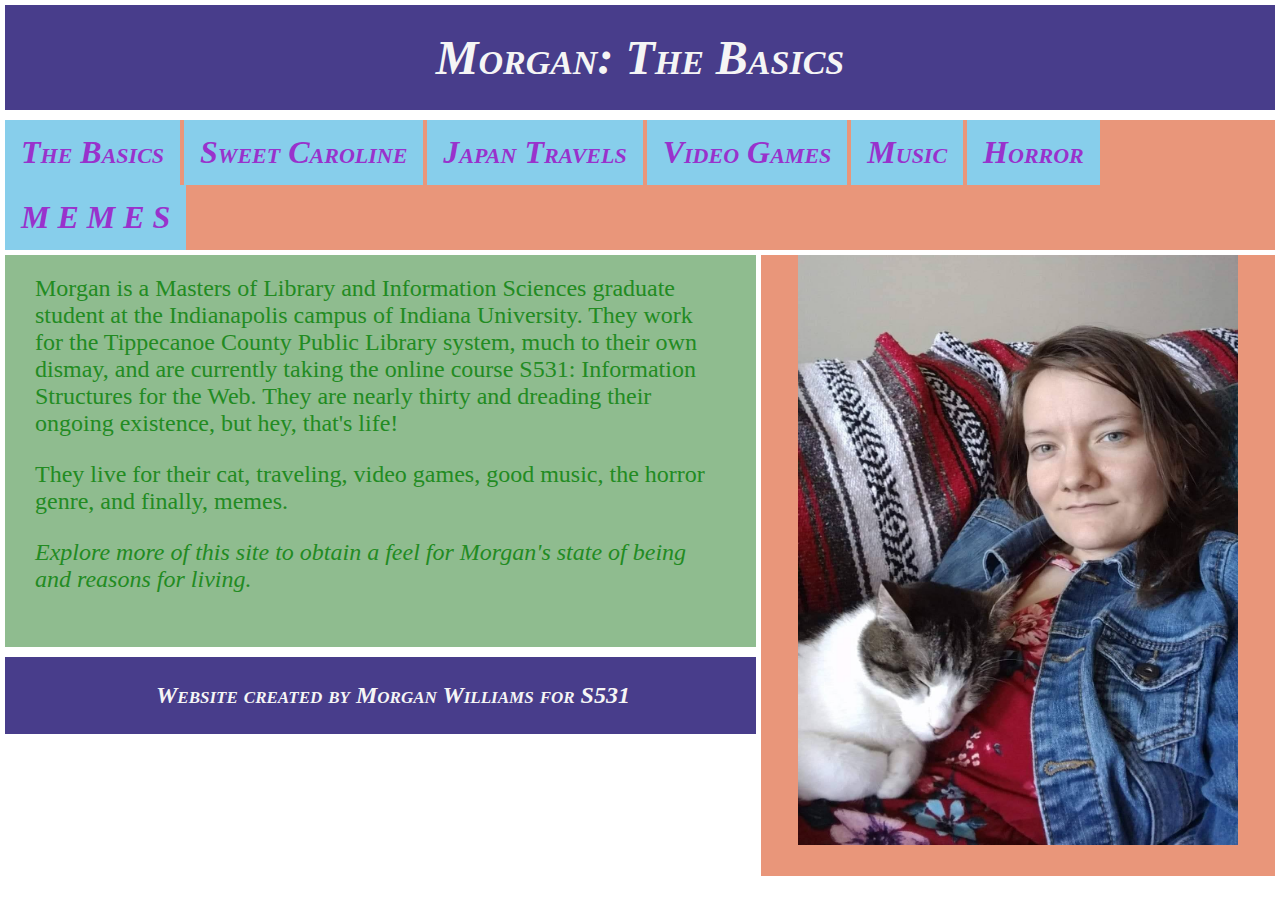
<file: morgan/index.html>
<!DOCTYPE html>
<html lang="en">
<head>
<meta charset="utf-8">
<meta name="viewport" content="width=device-width, initial-scale=1.0">
<meta name="author" content="Morgan Williams"> 
<meta name="description" content="Information about Morgan Williams">
<meta name="keywords" content="Morgan Williams, Sweet Caroline, cat, video games, music, memes, 
horror, Japan">
<link href="styles/morganstyles.css" rel="stylesheet" type="text/css"> 
<title>About Morgan Williams</title>
</head>

<body>

<header>Morgan: The Basics</header>

<nav>
<ul>
<li><a href="index.html">The Basics</a></li>
<li><a href="sweetcaroline.html">Sweet Caroline</a></li>
<li><a href="japan.html">Japan Travels</a></li>
<li><a href="videogames.html">Video Games</a></li>
<li><a href="music.html">Music</a></li>
<li><a href="horror.html">Horror</a></li>
<li><a href="memes.html">M E M E S</a></li>
</ul>
</nav>

<aside>
<img src="images/morganandsc.jpg" alt="Morgan and their cat Sweet Caroline" width="440" height="700">
</aside>

<main>
<p><b>This is Morgan Williams!</b> <small>(And their cat, aptly named Sweet Caroline.)</small></p>

<p>Morgan is a Masters of Library and Information Sciences graduate student at the Indianapolis campus of Indiana University. They work for the Tippecanoe County Public Library system, much to their own dismay, and are currently taking the online course S531: Information Structures for the Web. They are nearly thirty and dreading their ongoing existence, but hey, that's life!</p> 

<p>They live for their cat, traveling, video games, good music, the horror genre, and finally, memes.</p> 

<p><i>Explore more of this site to obtain a feel for Morgan's state of being and reasons for living.</i></p>
</main>

<footer>Website created by Morgan Williams for S531</footer>

</body>
</html>
</file>
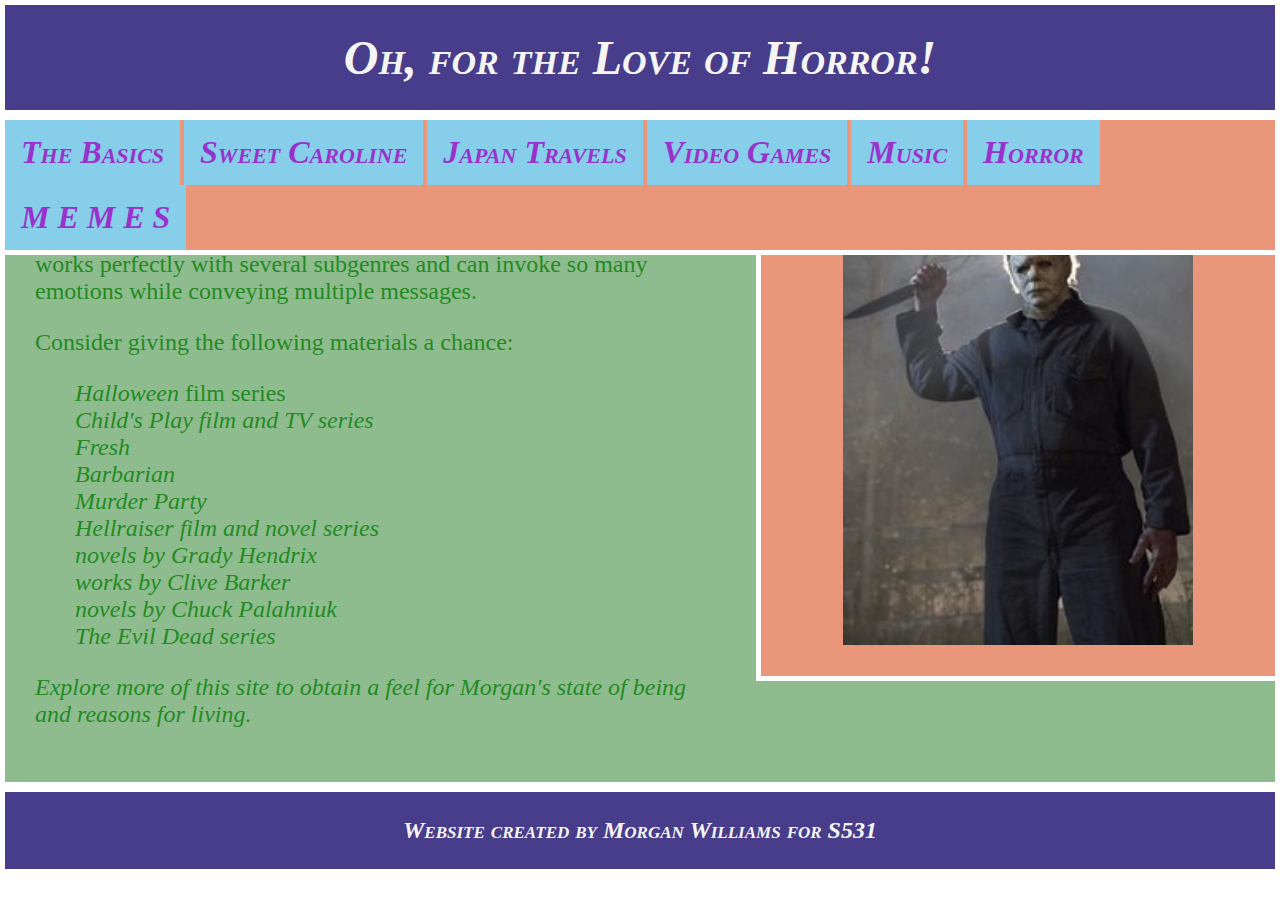
<file: morgan/horror.html>
<!DOCTYPE html>
<html lang="en">
<head>
<meta charset="utf-8">
<meta name="viewport" content="width=device-width, initial-scale=1.0">
<meta name="author" content="Morgan Williams"> 
<meta name="description" content="Information about Morgan Williams">
<meta name="keywords" content="Morgan Williams, Sweet Caroline, cat, video games, music, memes, 
horror, Japan">
<link href="styles/morganstyles.css" rel="stylesheet" type="text/css"> 
<title>About Morgan Williams</title>
</head>

<body>

<header>Oh, for the Love of Horror!</header>

<nav>
<ul>
<li><a href="index.html">The Basics</a></li>
<li><a href="sweetcaroline.html">Sweet Caroline</a></li>
<li><a href="japan.html">Japan Travels</a></li>
<li><a href="videogames.html">Video Games</a></li>
<li><a href="music.html">Music</a></li>
<li><a href="horror.html">Horror</a></li>
<li><a href="memes.html">M E M E S</a></li>
</ul>
</nav>

<aside>
<img src="images/MichaelMyers2018.jpg" alt="Michael Myers holding a knife in Halloween: 2018" width="350" height="500"></aside>

<main>
<p><b>Horror</b> is easily the best genre of anything: novels, movies, games... It works perfectly with several subgenres and can invoke so many emotions while conveying multiple messages.</p> 

<p>Consider giving the following materials a chance:</p>

<ul>
<li><i>Halloween</i> film series</li>
<li><i>Child's Play film and TV series</li>
<li><i>Fresh</i></li>
<li><i>Barbarian</i></li>
<li><i>Murder Party</i></li>
<li><i>Hellraiser</i> film and novel series</li>
<li>novels by Grady Hendrix</li>
<li>works by Clive Barker</li>
<li>novels by Chuck Palahniuk</li>
<li><i>The Evil Dead</i> series</li>
</ul>

<p><i>Explore more of this site to obtain a feel for Morgan's state of being and reasons for living.</i></p>
</main>

<footer>Website created by Morgan Williams for S531</footer>

</body>
</html>
</file>
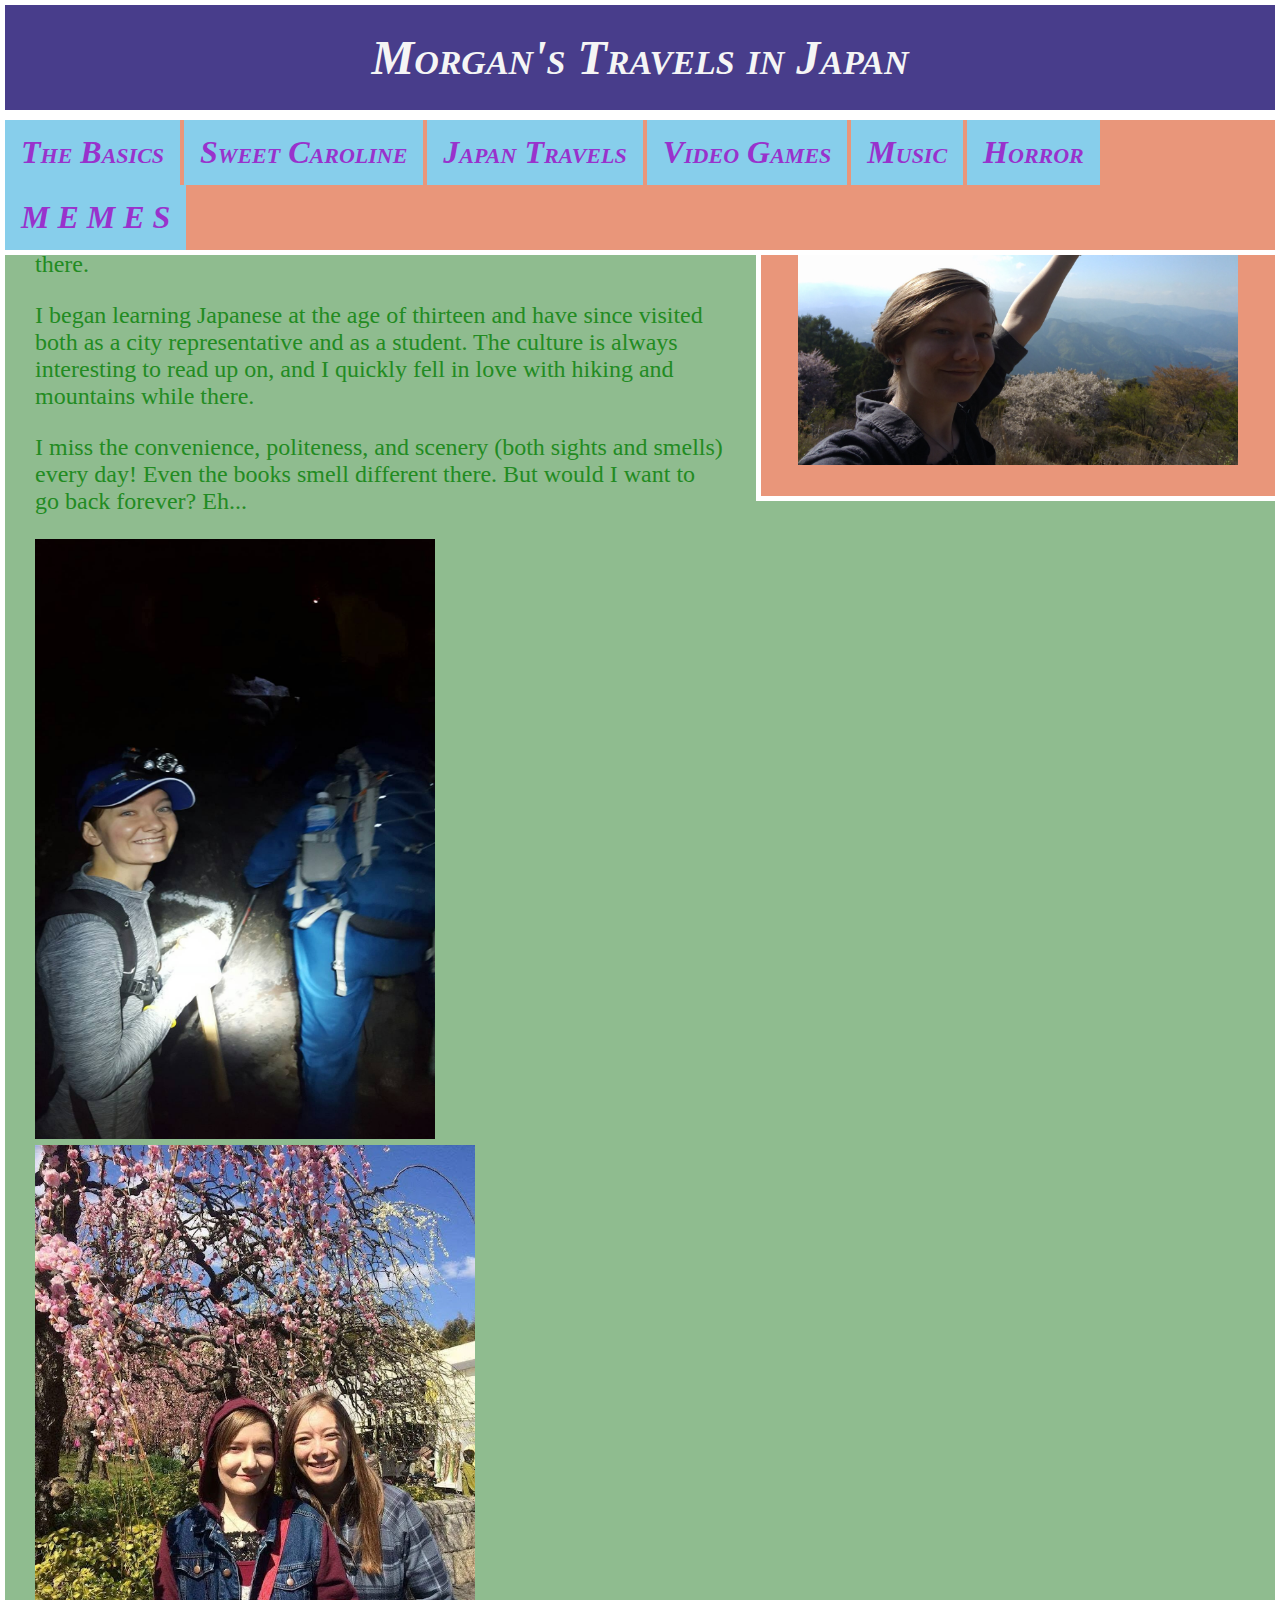
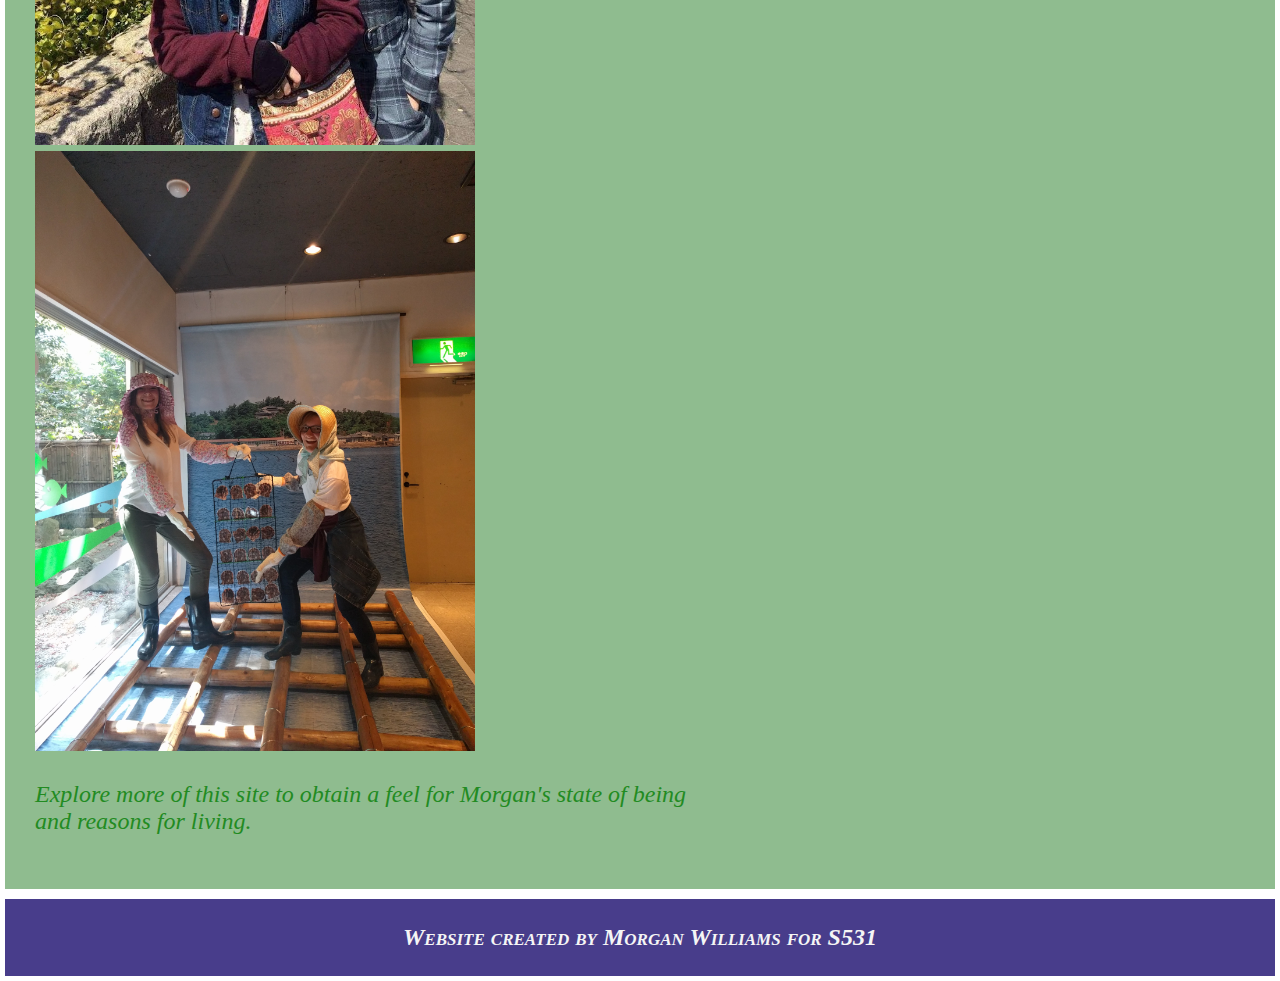
<file: morgan/japan.html>
<!DOCTYPE html>
<html lang="en">
<head>
<meta charset="utf-8">
<meta name="viewport" content="width=device-width, initial-scale=1.0">
<meta name="author" content="Morgan Williams"> 
<meta name="description" content="Information about Morgan Williams">
<meta name="keywords" content="Morgan Williams, Sweet Caroline, cat, video games, music, memes, 
horror, Japan">
<link href="styles/morganstyles.css" rel="stylesheet" type="text/css"> 
<title>About Morgan Williams</title>
</head>

<body>

<header>Morgan's Travels in Japan</header>

<nav>
<ul>
<li><a href="index.html">The Basics</a></li>
<li><a href="sweetcaroline.html">Sweet Caroline</a></li>
<li><a href="japan.html">Japan Travels</a></li>
<li><a href="videogames.html">Video Games</a></li>
<li><a href="music.html">Music</a></li>
<li><a href="horror.html">Horror</a></li>
<li><a href="memes.html">M E M E S</a></li>
</ul>
</nav>

<aside>
<img src="images/mountain.jpg" alt="Morgan on top of a mountain by Kyoto" width="440" height="320"></aside>

<main>
<p><b>Japan!</b> I love visiting it and have spent more than a year total traveling there.</p>

<p>I began learning Japanese at the age of thirteen and have since visited both as a city representative and as a student. The culture is always interesting to read up on, and I quickly fell in love with hiking and mountains while there.</p> 

<p>I miss the convenience, politeness, and scenery (both sights and smells) every day! Even the books smell different there. But would I want to go back forever? Eh...</p> 

<p><img src="images/mtfuji.jpg" alt="Morgan climbing Mt Fuji at night" width="400" height="600">
<img src="images/sakura.jpeg" alt="Morgan and Sarah go hanami" width="440" height="600"> <img src="images/pearldiving.jpg" alt="Morgan and Sarah dress up as pearl gatherers" width="440" height="600"></p>

<p><i>Explore more of this site to obtain a feel for Morgan's state of being and reasons for living.</i></p>
</main>

<footer>Website created by Morgan Williams for S531</footer>

</body>
</html>
</file>
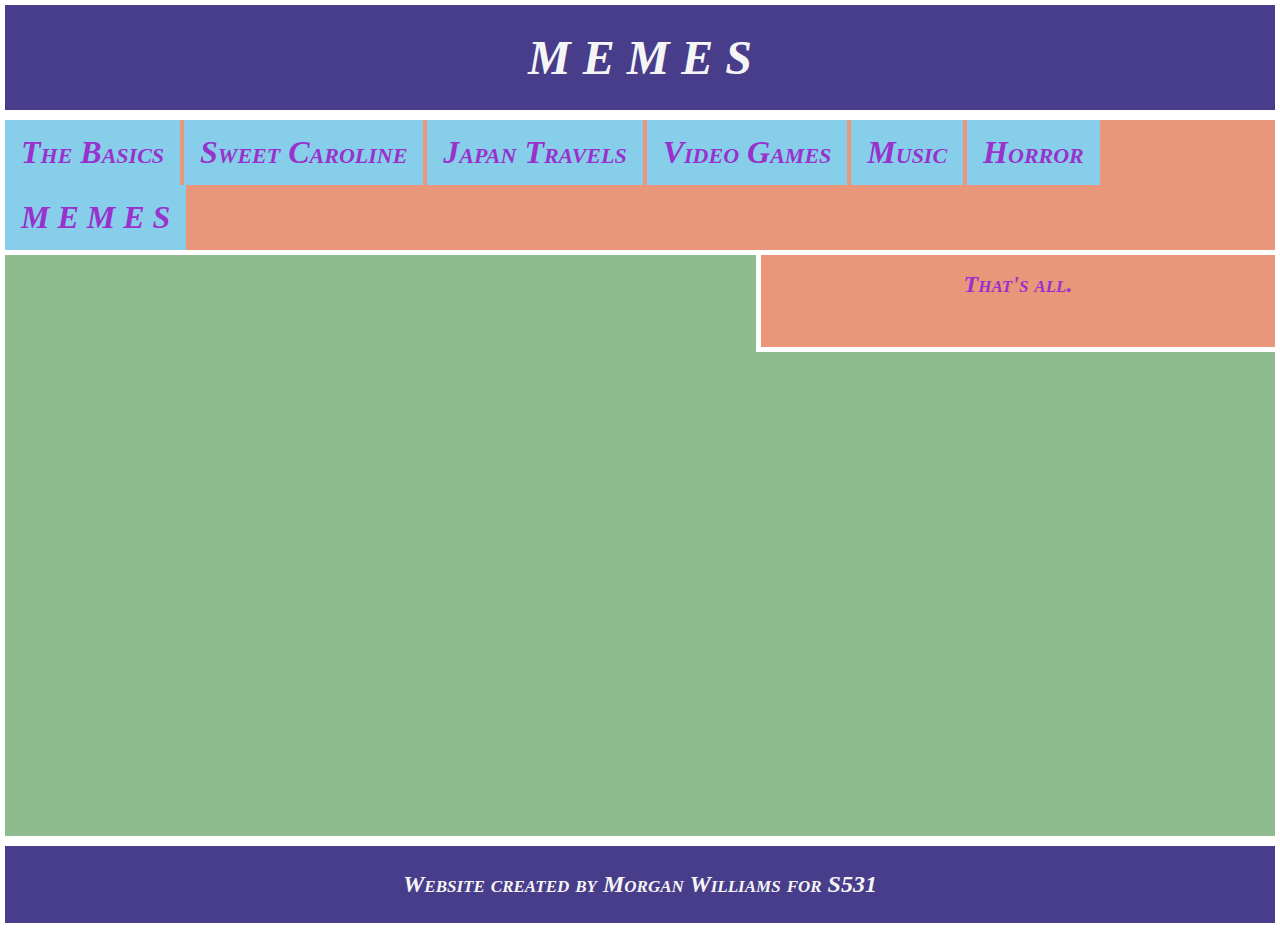
<file: morgan/memes.html>
<!DOCTYPE html>
<html lang="en">
<head>
<meta charset="utf-8">
<meta name="viewport" content="width=device-width, initial-scale=1.0">
<meta name="author" content="Morgan Williams"> 
<meta name="description" content="Information about Morgan Williams">
<meta name="keywords" content="Morgan Williams, Sweet Caroline, cat, video games, music, memes, 
horror, Japan">
<link href="styles/morganstyles.css" rel="stylesheet" type="text/css"> 
<title>About Morgan Williams</title>
</head>

<body>

<header>M E M E S</header>

<nav>
<ul>
<li><a href="index.html">The Basics</a></li>
<li><a href="sweetcaroline.html">Sweet Caroline</a></li>
<li><a href="japan.html">Japan Travels</a></li>
<li><a href="videogames.html">Video Games</a></li>
<li><a href="music.html">Music</a></li>
<li><a href="horror.html">Horror</a></li>
<li><a href="memes.html">M E M E S</a></li>
</ul>
</nav>

<aside>
<p>This is the most important video playlist</p>
<p>you will witness in this life. 
<p>That's all.</aside>

<main>
<iframe width="1067" height="600" src="https://www.youtube.com/embed/videoseries?si=TyvFkdLoxdTlFaf-&amp;list=PL7XlqX4npddfrdpMCxBnNZXg2GFll7t5y" title="YouTube video player" frameborder="0" allow="accelerometer; autoplay; clipboard-write; encrypted-media; gyroscope; picture-in-picture; web-share" referrerpolicy="strict-origin-when-cross-origin" allowfullscreen></iframe>
</main>

<footer>Website created by Morgan Williams for S531</footer>

</body>
</html>
</file>
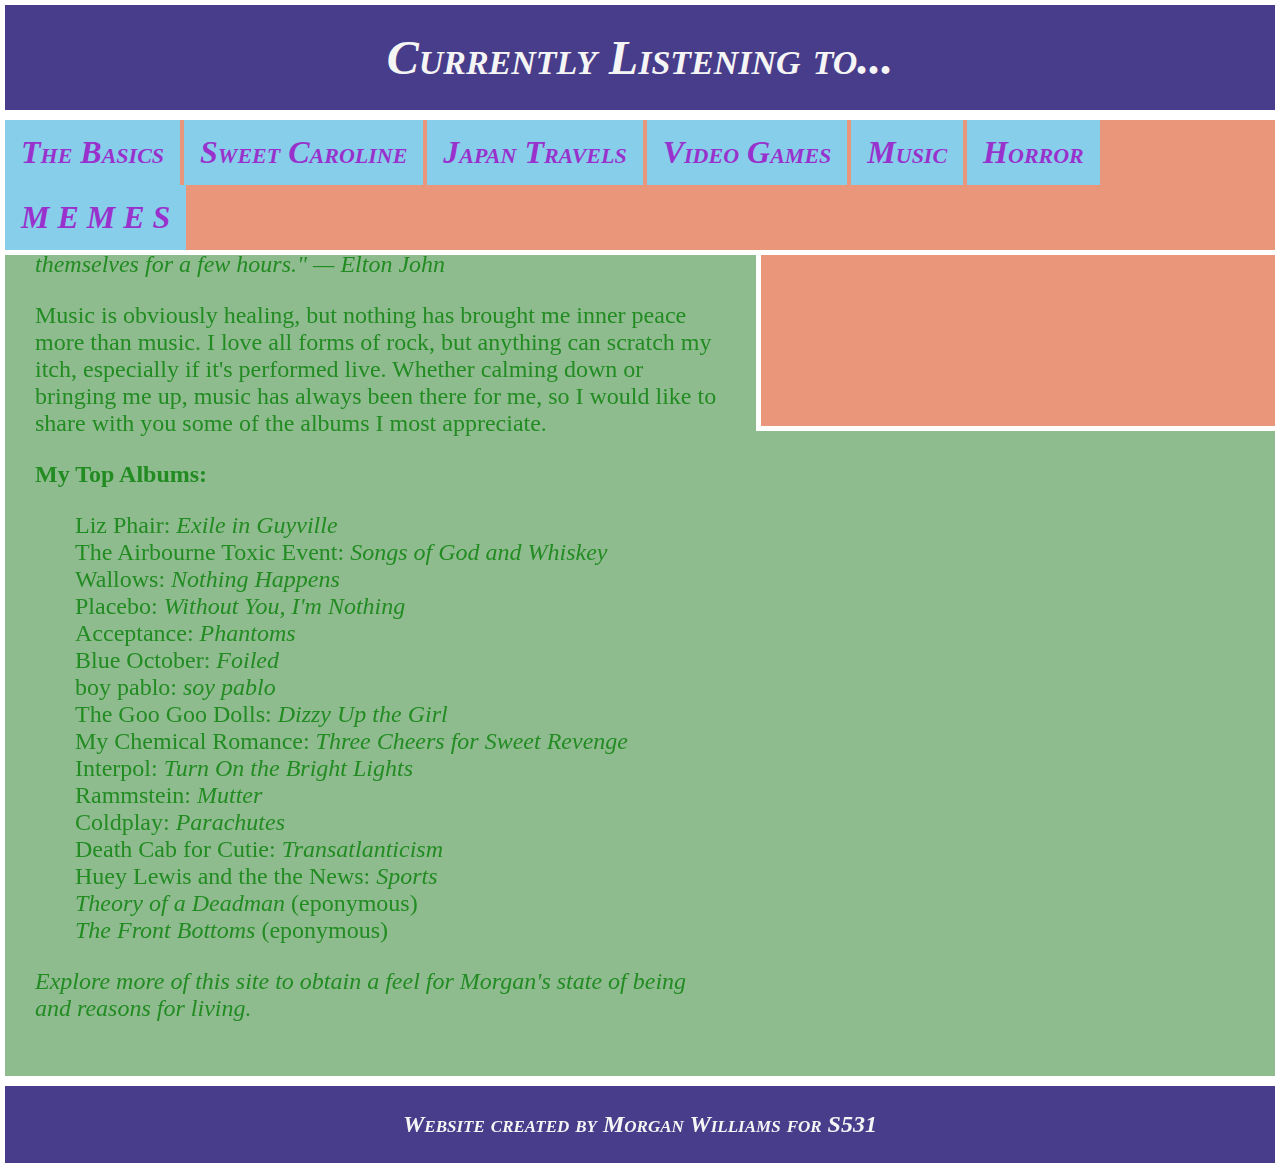
<file: morgan/music.html>
<!DOCTYPE html>
<html lang="en">
<head>
<meta charset="utf-8">
<meta name="viewport" content="width=device-width, initial-scale=1.0">
<meta name="author" content="Morgan Williams"> 
<meta name="description" content="Information about Morgan Williams">
<meta name="keywords" content="Morgan Williams, Sweet Caroline, cat, video games, music, memes, 
horror, Japan">
<link href="styles/morganstyles.css" rel="stylesheet" type="text/css"> 
<title>About Morgan Williams</title>
</head>

<body>

<header>Currently Listening to...</header>

<nav>
<ul>
<li><a href="index.html">The Basics</a></li>
<li><a href="sweetcaroline.html">Sweet Caroline</a></li>
<li><a href="japan.html">Japan Travels</a></li>
<li><a href="videogames.html">Video Games</a></li>
<li><a href="music.html">Music</a></li>
<li><a href="horror.html">Horror</a></li>
<li><a href="memes.html">M E M E S</a></li>
</ul>
</nav>

<aside>
<iframe width="445" height="250" src="https://www.youtube.com/embed/SZRvhrGhWYI?si=KDm5wqZBiyaP7vFN" title="YouTube video player" frameborder="0" allow="accelerometer; autoplay; clipboard-write; encrypted-media; gyroscope; picture-in-picture; web-share" referrerpolicy="strict-origin-when-cross-origin" allowfullscreen></iframe></aside>

<main>
<p><i>"Music has healing power. It has the ability to take people out of themselves for a few hours." &mdash; Elton John</i></p>

<p>Music is obviously healing, but nothing has brought me inner peace more than music. I love all forms of rock, but anything can scratch my itch, especially if it's performed live. Whether calming down or bringing me up, music has always been there for me, so I would like to share with you some of the albums I most appreciate.</p> 

<p><b>My Top Albums:</b></p>

<ul>
<li>Liz Phair: <i>Exile in Guyville</i></li>
<li>The Airbourne Toxic Event: <i>Songs of God and Whiskey</i></li>
<li>Wallows: <i>Nothing Happens</i></li>
<li>Placebo: <i>Without You, I'm Nothing</i></li>
<li>Acceptance: <i>Phantoms</i></li>
<li>Blue October: <i>Foiled</i></li>
<li>boy pablo: <i>soy pablo</i></li>
<li>The Goo Goo Dolls: <i>Dizzy Up the Girl</i></li>
<li>My Chemical Romance: <i>Three Cheers for Sweet Revenge</i></li>
<li>Interpol: <i>Turn On the Bright Lights</i></li>
<li>Rammstein: <i>Mutter</i></li>
<li>Coldplay: <i>Parachutes</i></li>
<li>Death Cab for Cutie: <i>Transatlanticism</i></li>
<li>Huey Lewis and the the News: <i>Sports</i></li>
<li><i>Theory of a Deadman</i> (eponymous)</li>
<li><i>The Front Bottoms</i> (eponymous)</li>
</ul>

<p><i>Explore more of this site to obtain a feel for Morgan's state of being and reasons for living.</i></p>
</main>

<footer>Website created by Morgan Williams for S531</footer>

</body>
</html>
</file>
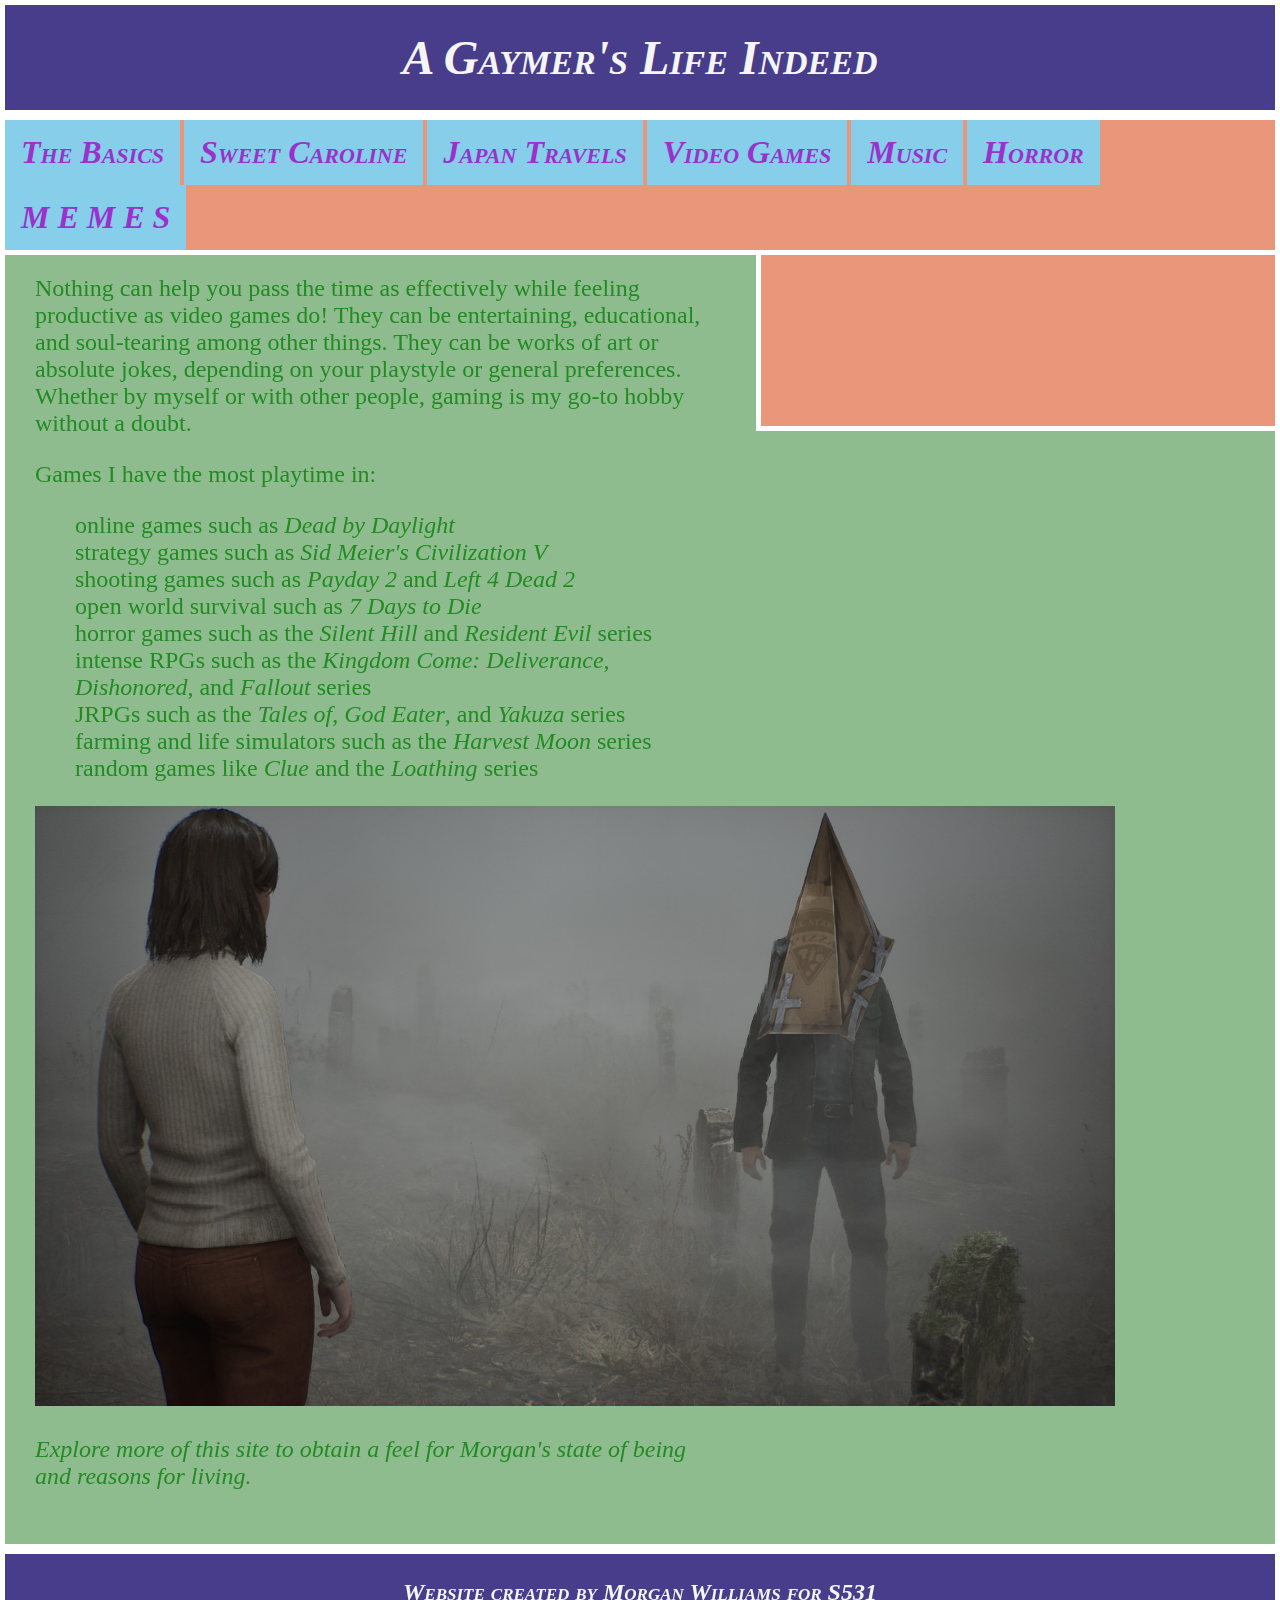
<file: morgan/videogames.html>
<!DOCTYPE html>
<html lang="en">
<head>
<meta charset="utf-8">
<meta name="viewport" content="width=device-width, initial-scale=1.0">
<meta name="author" content="Morgan Williams"> 
<meta name="description" content="Information about Morgan Williams">
<meta name="keywords" content="Morgan Williams, Sweet Caroline, cat, video games, music, memes, 
horror, Japan">
<link href="styles/morganstyles.css" rel="stylesheet" type="text/css"> 
<title>About Morgan Williams</title>
</head>

<body>

<header>A Gaymer's Life Indeed</header>

<nav>
<ul>
<li><a href="index.html">The Basics</a></li>
<li><a href="sweetcaroline.html">Sweet Caroline</a></li>
<li><a href="japan.html">Japan Travels</a></li>
<li><a href="videogames.html">Video Games</a></li>
<li><a href="music.html">Music</a></li>
<li><a href="horror.html">Horror</a></li>
<li><a href="memes.html">M E M E S</a></li>
</ul>
</nav>

<aside>
<iframe width="445" height="250" src="https://www.youtube.com/embed/racprgsocC0?si=nun8L-ovJ7lHjiiD" title="YouTube video player" frameborder="0" allow="accelerometer; autoplay; clipboard-write; encrypted-media; gyroscope; picture-in-picture; web-share" referrerpolicy="strict-origin-when-cross-origin" allowfullscreen></iframe></aside>

<main>
<p><b>Games!</b> I have loved video games since I was a child.</p>

<p>Nothing can help you pass the time as effectively while feeling productive as video games do! They can be entertaining, educational, and soul-tearing among other things. They can be works of art or absolute jokes, depending on your playstyle or general preferences. Whether by myself or with other people, gaming is my go-to hobby without a doubt.</p> 

<p>Games I have the most playtime in:</p>

<ul>
<li>online games such as <i>Dead by Daylight</i></li>
<li>strategy games such as <i>Sid Meier's Civilization V</i></li>
<li>shooting games such as <i>Payday 2</i> and <i>Left 4 Dead 2</i></li>
<li>open world survival such as <i>7 Days to Die</i> 
<li>horror games such as the <i>Silent Hill</i> and <i>Resident Evil</i> series</li>
<li>intense RPGs such as the <i>Kingdom Come: Deliverance</i>, <i>Dishonored</i>, and <i>Fallout</i> series</li>
<li>JRPGs such as the <i>Tales of</i>, <i>God Eater</i>, and <i>Yakuza</i> series</li>
<li>farming and life simulators such as the <i>Harvest Moon</i> series</li>
<li>random games like <i>Clue</i> and the <i>Loathing</i> series</li>
</ul> 

<p><img src="images/silenthill2.jpg" alt="Pizza Box James stares at Angela shamelessly" width="1080" height="600"></p>
</p>

<p><i>Explore more of this site to obtain a feel for Morgan's state of being and reasons for living.</i></p>
</main>

<footer>Website created by Morgan Williams for S531</footer>

</body>
</html>
</file>
<file: morgan/styles/morganstyles.css>
body {
    margin: 0 auto 0 auto;

        header {
            grid-area: header;
	    position: sticky;
	    top: 0;
            background-color: DarkSlateBlue;
	    opacity: 1.0;
    	    padding: 25px 0;
   	    border: solid 5px white;
   	    text-align: center;
    	    color: WhiteSmoke;
	    font-style: italic;
	    font-variant: small-caps;
	    font-weight: bold;
   	    font-family: "American Typewriter", Didot, serif;
    	    font-size: 300%;
        }

        nav {
            grid-area: nav;
	    
	    ul {
		position: fixed;
      		background-color: DarkSalmon;
	    	opacity: 1.0;
    	    	border: solid 5px white;
   	    	list-style-type: none;
  		margin: 0;
  		padding: 0;
  		overflow: hidden;
	    }

	   li {
  		float: center;
		display: inline-block;
	    }

	   li a {
  		display: block;
  		text-align: center;
    	    	background-color: SkyBlue;
	     	color: DarkOrchid;
	    	font-style: italic;
	    	font-variant: small-caps;
	    	font-weight: bold;
   	    	font-family: "American Typewriter", Didot, serif;
    	    	font-size: 200%;
  		padding: 14px 16px;
  		text-decoration: none;
	    }

	   li a:hover {
 	        background-color: DarkSalmon;
	    }
		
	 }
     }

        main {
            grid-area: main;
            background-color: DarkSeaGreen;
	    opacity: 1.0;
    	    padding: 30px;
   	    padding-top: 80px;
	    padding-right: 550px;
	    border: solid 5px white;
   	    text-align: left;
            color: ForestGreen;
    	    font-style: normal;
	    font-variant: normal;
	    font-weight: normal;
   	    font-family: Didot, Bookman, serif;
    	    font-size: 150%;
        }

        aside {
            grid-area: aside;
	    float: right;
            background-color: DarkSalmon;
	    width: 514px;
	    margin: auto;
	    opacity: 1.0;
    	    padding: 25px 0;
	    border: solid 5px white;
    	    text-align: center;
    	    color: DarkOrchid;
	    font-style: italic;
	    font-variant: small-caps;
	    font-weight: bold;
   	    font-family: "American Typewriter", Didot, serif;
    	    font-size: 150%;
        }

        footer {
            grid-area: footer;
            background-color: DarkSlateBlue;
	    margin: auto;
	    opacity: 1.0;
    	    padding: 25px;
   	    border: solid 5px white;
   	    text-align: center;
    	    color: WhiteSmoke;
	    font-style: italic;
	    font-variant: small-caps;
	    font-weight: bold;
   	    font-family: "American Typewriter", Didot, serif;
    	    font-size: 150%;
        }

        .grid-container {
            display: grid;
            grid-template-areas:
                'header header header header header header'
                'nav nav main main main aside'
                'nav nav main main main aside'
                'nav nav footer footer footer footer';
            grid-gap: .5em;
           
        }


        ul li {
            list-style-type: none;
        }


        /*FIRST BREAK POINT === tablet */
        @media only screen and (max-width : 900px) {
            body {
                background: blue;
            }

            .grid-container {
                display: grid;
                grid-template-areas:
                    'nav nav nav nav nav nav'
                    'header header header header header header'
                    'main main main main aside aside'
                    'footer footer footer footer footer footer';
                grid-gap: .5em;
                padding: .5em;
            }

            ul li {
                display: inline-block;
            }

        }

        /*SECOND BREAK POINT === mobile */
        @media only screen and (max-width : 600px) {

            body {
                background: fuchsia;
            }

            .grid-container {
                display: grid;
                grid-template-areas:
                    'nav nav nav nav nav nav'
                    'header header header header header header'
                    'main main main main main main'
                    'aside aside aside aside aside aside'
                    'footer footer footer footer footer footer';
                grid-gap: .5em;
                padding: .5em;
            }

            ul li {
                display: inline-block;
            }

        }

}
</file>
